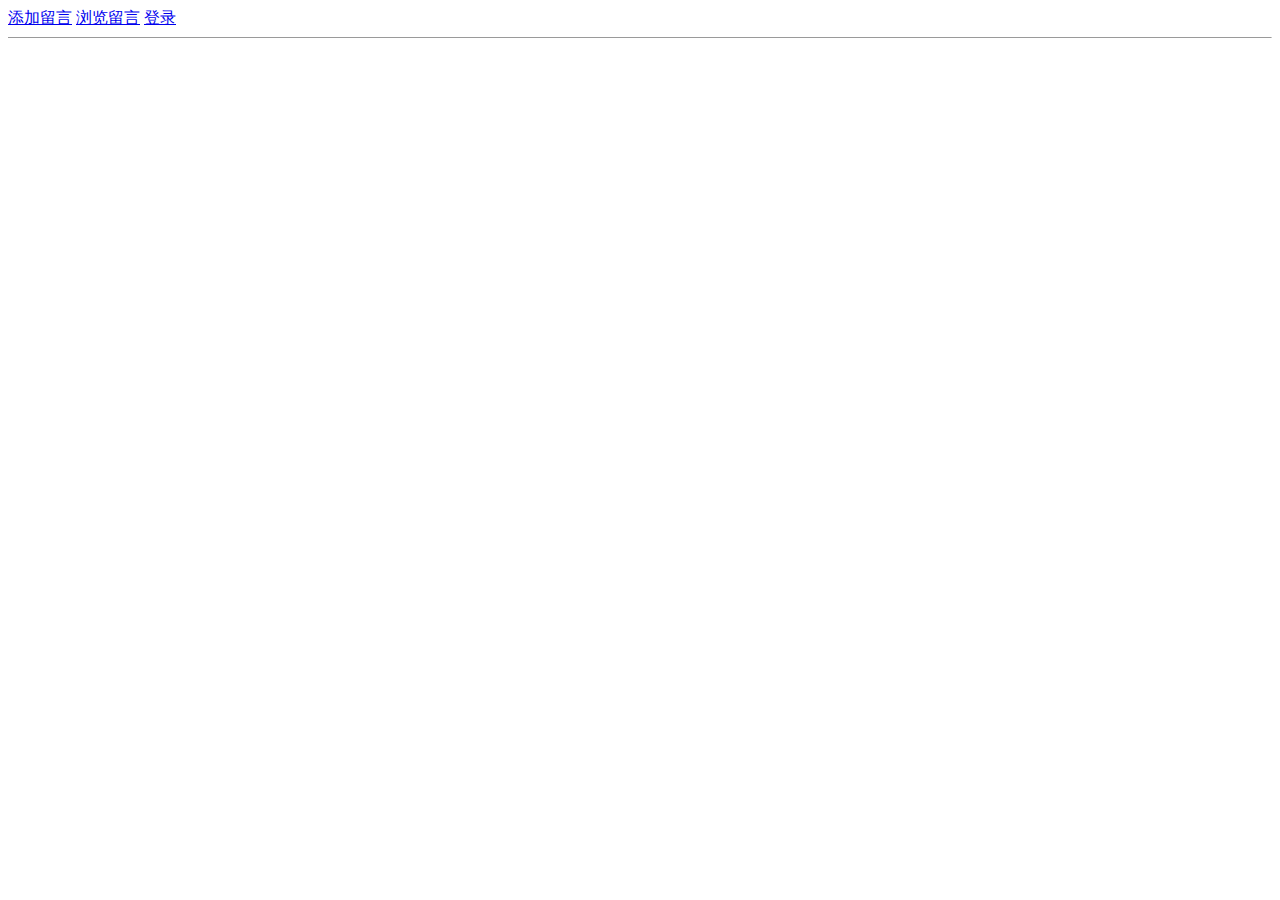
<file: phpWeb/head.html>
<!DOCTYPE html PUBLIC "-//W3C//DTD HTML 4.01 Transitional//EN" "http://www.w3.org/TR/html4/loose.dtd">
<html>
<head>
<meta http-equiv="Content-Type" content="text/html; charset=GBK">
<title></title>
<!-- <link href="images/css.css" rel="stylesheet" type="text/css">  -->
</head>
<body>
<a href="add.php">��������</a> <a href="list.php">�������</a> <a href="login.php">��¼</a>
<hr size=1>
</body>
</html>
</file>
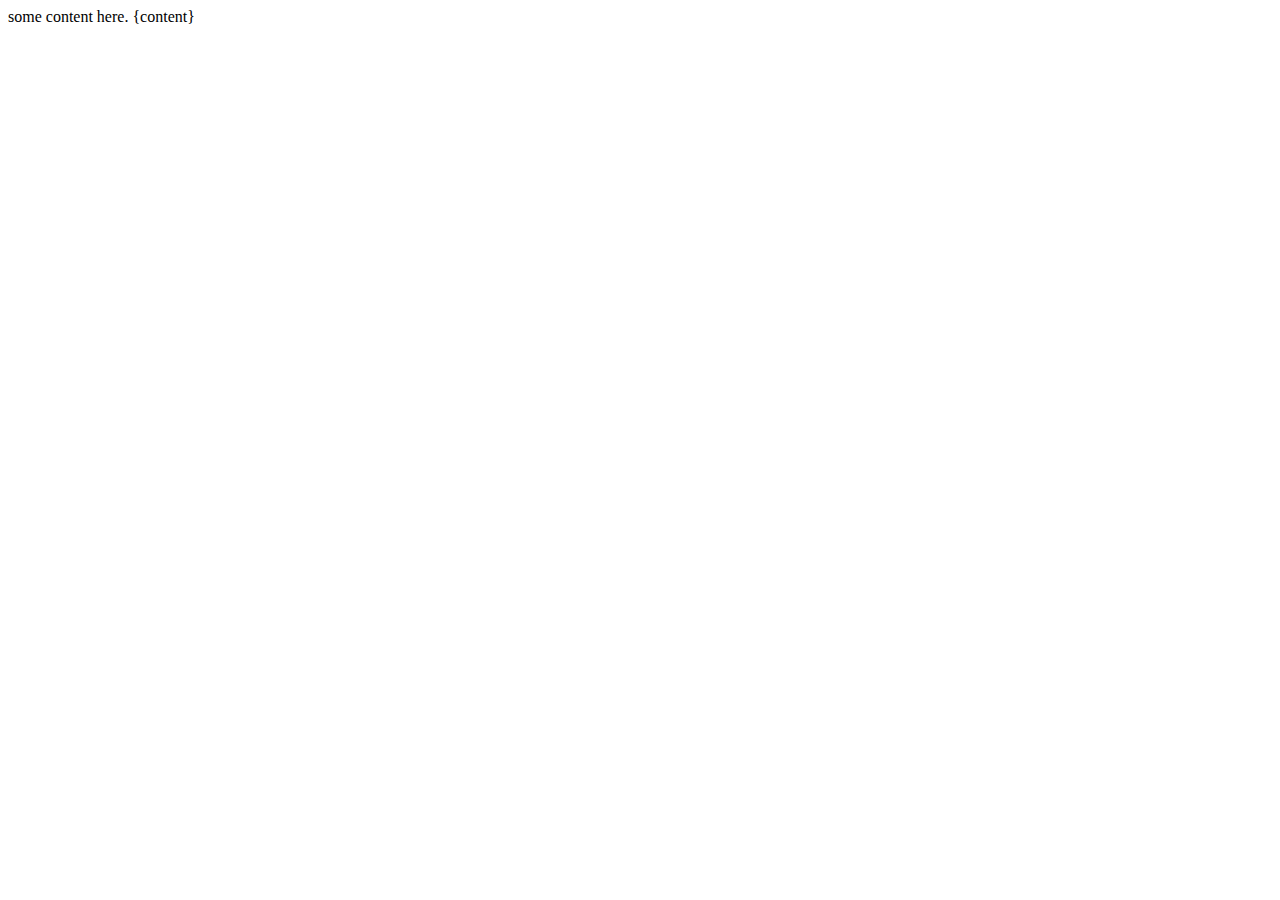
<file: phpWeb/sample_html.html>
<!DOCTYPE html PUBLIC "-//W3C//DTD HTML 4.01 Transitional//EN" "http://www.w3.org/TR/html4/loose.dtd">
<html>
<head>
<meta http-equiv="Content-Type" content="text/html; charset=UTF-8">
<title>PHP2HTML{title}</title>
</head>
<body>
some content here. {content}
</body>
</html>
</file>
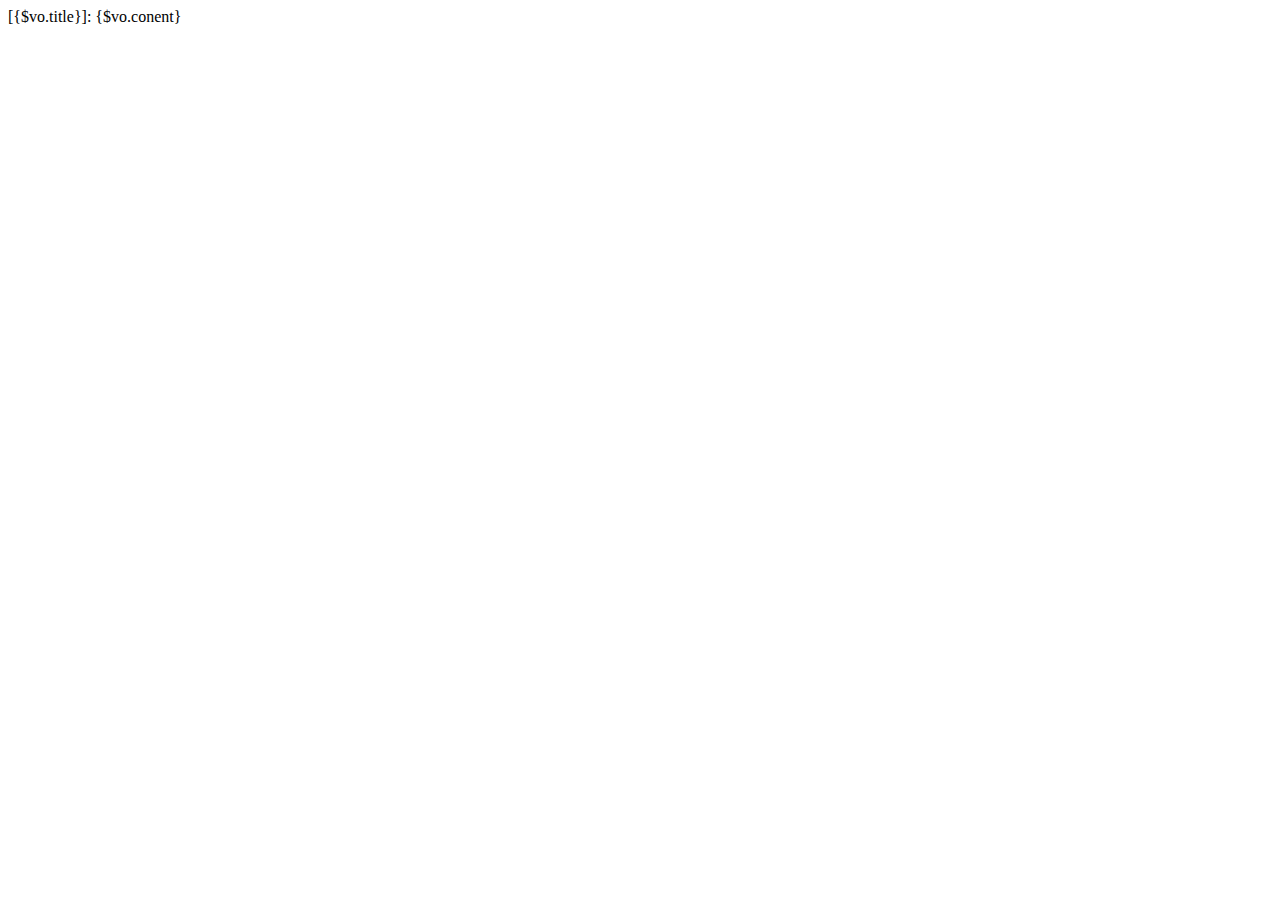
<file: phpWeb/TPApp/Tpl/default/Index/listdata.html>
<!DOCTYPE html PUBLIC "-//W3C//DTD HTML 4.01 Transitional//EN" "http://www.w3.org/TR/html4/loose.dtd">
<html>
<head>
<meta http-equiv="Content-Type" content="text/html; charset=UTF-8">
<title>{$title}</title>
</head>
<body>

<volist name="list" id="vo">
[{$vo.title}]: {$vo.conent} <br/>
</volist>

</body>
</html>
</file>
<file: phpWeb/images/css.css>
@CHARSET "UTF-8";
td {
	line-height: 16pt;
	font-size: 10pt;
	font-family: "Verdana", "Arial", "Helvetica", "sans-serif";
}
a:link {
	text-decoration: none;
	color: #000000;
}
a:visited {
	text-decoration: none;
	color: #000000;
}
a:hover {
	text-decoration: underline;
	color: #FF3333;
}
body {
	font-size: 10pt;
	line-height: 13pt;
	background-color: #ECF5FF;
}
.border {
	border: 1px solid #1D5892;
}
textarea {
	font-size: 8pt;
	font-family: "Verdana", "Arial", "Helvetica", "sans-serif";
	border: 1px solid #999999;
	padding: 5px;


}
select {
	font-size: 8pt;
	padding: 1px;
	font-family: "Tahoma";
}
.a1:link {
	color: #FFFFFF;
}
.a1:visited {
	color: #FFFFFF;
}
.a1:hover {
	color: #FF9900;
}
.font14 {
	font-size: 14px;
	font-family: "Tahoma";
}
form {
	margin: 0px;
	padding: 0px;
}
.alpha {
	filter: Alpha(Opacity=20);
}
.filearea {
	font-size: 9pt;
}
.textdrow {
	color:#666666;
	filter: DropShadow(Color=white, OffX=1, OffY=1, Positive=1);
}
.font18 {
	font-size: 19px;
}
.p {
	text-indent: 24px;
}
.font16 {
	font-size: 16px;
}
.border2 {
	border: 1px solid #D5E4F4;
}
.xborder {
	border: 2px dotted #EBF5FE;
}
</file>
